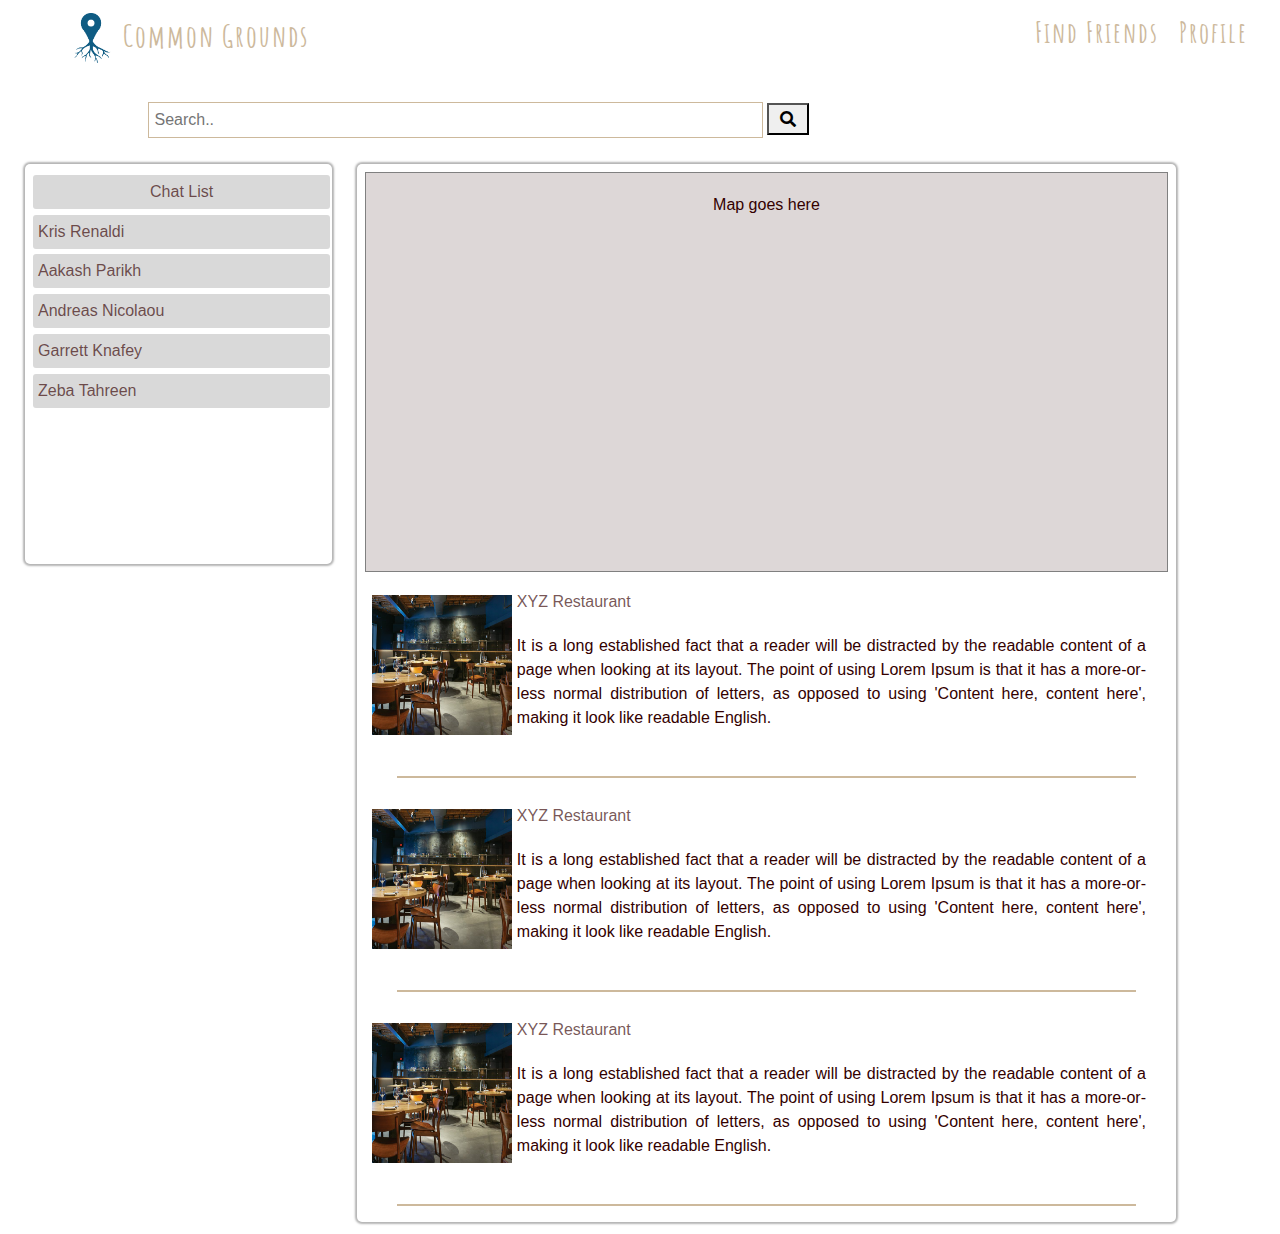
<file: about.html>
<!DOCTYPE html>
<html lang="en">

<head>
    <meta charset="UTF-8">
    <meta name="viewport" content="width=device-width, initial-scale=1.0">
    <meta http-equiv="X-UA-Compatible" content="ie=edge">
    <link rel="stylesheet" href="https://cdnjs.cloudflare.com/ajax/libs/twitter-bootstrap/4.3.1/css/bootstrap.min.css">
    <link rel="stylesheet" href="https://cdnjs.cloudflare.com/ajax/libs/font-awesome/5.8.2/css/all.min.css">
    <link rel="stylesheet" href="css/style.css">
    <link href="https://fonts.googleapis.com/css?family=Amatic+SC&display=swap" rel="stylesheet">
    <title>Common Grounds</title>
</head>

<body>


    <!-- Image and text -->
    <nav class="navbar">
        <a class="navbar-brand" href="index.html">
            <img src="images/LOGO-alt-3-2.gif" id="logo" width="50" height="50" class="d-inline-block align-top" alt="">
            Common Grounds
        </a>
        <div>
            <a class="navbar-brand" href="#">
                <h3 id="nav-login" class="d-inline-block align-top" alt="">
                    Find Friends </h3>
            </a>
            <a class="navbar-brand" href="#">
                <h3 id="nav-register" class="d-inline-block align-top" alt="">
                    Profile</h3>
            </a>
        </div>

    </nav>

<!-- Here start the div for the search bar -->
<div class= "search">   
    <form id="search-form" action="">    <!-- Form for the input and search -->
        <input type="text" placeholder="Search.." id="input-search">   <!--  Id for search input-->
        <button type="submit"><i class="fa fa-search" id="btn-search"></i></button>   <!-- Id for search button -->
      </form></div>  


      <!-- Container for row with 2 columns for chat and places options -->
<div class = "main-container">
    <div class="row">
        <!--  column one for chat box -->
        <div class = "col-sm-3">
            <div class="chat">
                <h8 class="chat-header">Chat List</h8>
            </div>
            <div id ="chat-userName"> Kris Renaldi</div>
            <div id ="chat-userName"> Aakash Parikh</div>
            <div id ="chat-userName"> Andreas Nicolaou</div>
            <div id ="chat-userName"> Garrett Knafey</div>
            <div id ="chat-userName"> Zeba Tahreen</div>



        </div>

 

                <!--  column two for map and content for search -->

        <div class = "col-sm-8"> 

                <div id="googleMap" > <!-- id for google map -->

                    <p style="text-align: center" > Map goes here</p> <!-- code here is for temporary-->
                </div>
                 <!-- here start a new div under the map which displays the search reasults -->
                <div class ="search-result">
                    <div class= "place-results">
                  <!--this div hold individual results with images-->
                        <div id="display-img-content">

                            <div id="diplay-image-res">
                                <img src="images/sample-restaurant.jpg" alt="sample image restaurant" id="sample-img"/>
                            </div>
                            <div id="display-content-res">
                                <h8>XYZ Restaurant</h8>
                                <p>It is a long established fact that a reader will be distracted by the readable 
                                    content of a page when looking at its layout. The point of using Lorem Ipsum is 
                                    that it has a more-or-less normal distribution of letters, as opposed to using 
                                    'Content here, content here', making it look like readable English.</p>

                            </div>

                        </div>
                        <hr>
                        <div id="display-img-content">
                                <div id="diplay-image-res">
                                    <img src="images/sample-restaurant.jpg" alt="sample image restaurant" id="sample-img" />
                                </div>

                                <div id="display-content-res">
                                    <h8>XYZ Restaurant</h8>
                                    <p>It is a long established fact that a reader will be distracted by the readable 
                                        content of a page when looking at its layout. The point of using Lorem Ipsum is 
                                        that it has a more-or-less normal distribution of letters, as opposed to using 
                                        'Content here, content here', making it look like readable English.</p>
    
                                </div>
    
                            </div>
                            <hr>
                            <!--this div hold individual results with images-->
                            <div id="display-img-content">
                                    <div id="diplay-image-res">
                                        <img src="images/sample-restaurant.jpg" alt="sample image restaurant" id="sample-img"/>
                                    </div>
                                    <div id="display-content-res">
                                        <h8>XYZ Restaurant</h8>
                                        <p>It is a long established fact that a reader will be distracted by the readable 
                                            content of a page when looking at its layout. The point of using Lorem Ipsum is 
                                            that it has a more-or-less normal distribution of letters, as opposed to using 
                                            'Content here, content here', making it look like readable English.</p>
        
                                    </div>
        
                                </div>
                                <hr>
            

                    </div>
               

                        </div>
                    </div>
                </div>
            </div>
</div>
    <script src="https://cdnjs.cloudflare.com/ajax/libs/jquery/3.4.1/jquery.min.js"></script>
    <script src="https://cdnjs.cloudflare.com/ajax/libs/popper.js/1.15.0/umd/popper.min.js"></script>
    <script src="https://cdnjs.cloudflare.com/ajax/libs/twitter-bootstrap/4.3.1/js/bootstrap.min.js"></script>
</body>

</html>
</file>
<file: css/style.css>
*{
   box-sizing: border-box;
}
/* buttons -  Modal */

#lg-start,
#lg-log,
#lg-reg,
#lg-submit{
   background-color: #3399CC;
   font-family: 'Trebuchet MS', 'Lucida Sans Unicode', 'Lucida Grande', 'Lucida Sans', Arial, sans-serif;
   letter-spacing: 2px;
   font-weight: bold;
   border-color: rgb(15, 92, 131);
   margin: auto;
   display:block;
   width:200px;
}
/*main page start button with responsive*/
#lg-start{
   font-size:0.875em;
   display:block;
   left:-60px;
   margin-top:35px;
   margin-bottom: 70px;
   width:100%;

}
.form-group {
   margin-bottom: 0px;
}

.nav-link{
   color:  #CDB99C;;
   font-family: 'Trebuchet MS', 'Lucida Sans Unicode', 'Lucida Grande', 'Lucida Sans', Arial, sans-serif;
   letter-spacing: 2px;
   }

.nav-link:hover{
color:  #330000;
}


#navbarNav{
   margin-left: 100px;
}

#nav-login,
#nav-register{
   font-weight: bold;
   color: #CDB99C;

}

#navbarNav {
   margin-right: 100px
}

#nav-login:hover,
#nav-register:hover{
   color: #330000;
}

#logo{
   margin-left: 50px;
}

.navbar-brand{
   font-family: 'Amatic SC', cursive;
   color: #CDB99C;
   letter-spacing: 2px;
   font-weight: bold;
   font-size: 30px;
}

.navbar-brand:hover{
   color: #330000ab;
}

#test-right,
#test-left{
   margin: 0 auto;
  margin-top:25px;
}



#modal-or{
   margin:0 auto;
   display:block;
   background-color: aqua;

}

.nav-link {
margin-right: 20px;
}

.modal-title{
   color:#666666;
   font-family: 'Trebuchet MS', 'Lucida Sans Unicode', 'Lucida Grande', 'Lucida Sans', Arial, sans-serif;
}
#lg-start{
   width: 20%;
   padding: 15px;
   margin-top: 15px;
}


button#lg-start:hover, button#lg-log:hover, button#lg-reg:hover, button#lg-submit:hover{
   background-color:rgb(15, 92, 131);
   border-color: 1px solid #3399CC;
   font-style: oblique;

}

.modal-title-profile,
.profile-details {
   color: #000000;
   text-align: center;
}

#contact-wrapper{
   margin-top:20px;
}

#reg-city {
   width: 75%;
}






/* Main page container*/
.contianer-fluid-main{
   align-items: center;
   width: 95%;
   height: auto;
   padding: 5%;
   margin: 2% 2% 2% 2%;
   background: white;
   color: #330000;
   border: 1px solid #CDB99C;
   border-radius: 5px;
}
/*Main page content*/
p{
   text-align: justify;
   padding: 5px;
   margin: 15px;
   color: #330000;
}

/* style name common grounds in content */

mark{
   background-color: transparent;
   color: #330000;
   border-radius: 6px;
   box-shadow: 0 0 10px 0 inset #CDB99C;
}

/*Main-page-img*/
/* #about-img-1{
  display: block;
  margin-left: auto;
  margin-right: auto;
  border-radius: 5px;
  border: 1px solid black;
} */

#about-img{
   margin:15px 0 15px 0;
}




/* main page content*/
.main-content{
   align-items: center;
   width: 95%;
   height: auto;
   padding: 5%;
   margin: 2% 2% 2% 2%;
   background: white;
   color: #330000;
   border: transparent;
}


/*About page css starts here */

/* search div */
.search{
   position: relative;
   margin-left: 1%;
   width: 98%;
   height: auto;
   margin-top: 1%;
   padding: 1%;
   border-radius: 3px;
}
.search:hover{
   background-color: transparent;
}
#input-search{
   margin-left: 10%;
   width: 50%;
   border: 1px solid  #CDB99C;
   padding: 5px;

}
#input-search:hover{
   border: 1px solid transparent;
}
#btn-search{
   padding: 5px;
}

/* chat and map container*/

.main-container{
   width: 100%;
}
.row{
   width: 96%;
   height: auto;
   margin-left: 1%;
   margin-top: 1px;
   color: #330000;

}
.col-sm-3:hover, .col-sm-8:hover, .contianer-fulid:hover{
   box-shadow: 0 0 2px 2px  #CDB99C;

}

/*chat div*/
.col-sm-3{
   position: relative;
   background-color: white;
   color: #330000ab;
   height: 400px;
   padding: 5px;
   margin-left: 1%;
   margin-top: 1%;
   border-radius: 5px;
   box-shadow: 0 0 2px 2px  rgba(128, 128, 128, 0.589);

}
/*header for chat list*/
.chat{
   text-align: center;
   padding:5px;
   width: 100%;
   height: auto;
   background: #6666663f;
   margin: 2% 1% 1% 1%;
   border-radius: 3px;
}
#chat-userName{
   padding:5px;
   width: 100%;
   height: auto;
   background: #6666663f;
   margin: 2% 1% 1% 1%;
   border-radius: 3px;
}
/*map div*/
.col-sm-8{
   position: relative;
   background-color: white;
   color: #330000ab;
   height: auto;
   padding: 0;
   margin: 1% 0 1% 2%;
   border-radius: 5px;
   box-shadow: 0 0 2px 2px  rgba(128, 128, 128, 0.589);

}

/*map setting goes here*/
#googleMap{
   width: 98%;
   height: 400px;
   margin: 1% 0 0 1%;
   border: 1px solid grey; /*temporary*/
   background-color: #c9c0c0a2; /*temporary*/
}
/*col-sm-8 sub-container */

/*div for places start here*/
/*This div seprate map and content*/
.search-result{
   width: 100%;
   height: auto;
   margin-top: 1%;
}
/*this div hold all results div together*/
.place-results{
   position: relative;
   width: 100%;
   height: auto;
   border: 1px  transparent;
   border-radius: 4px;
}

/*this div hold individual results with images*/
#display-img-content{
   position: relative;
   width: 100%;
   height: auto;
   padding: 10px;
   border: 1px  transparent;
   border-radius: 4px;
}

#sample-img{
   float: left;
   width: 150px;
   height: 150px;
   padding: 5px;

}

hr{
   border: 1px solid #CDB99C;
   width: 90%;
   float: center;
}

/*Group-page css sstart here */
.contianer-fluid{
   align-items: center;
   width: 95%;
   height: auto;
   padding: 5%;
   margin: 2% 2% 2% 2%;
   background: white;
   color: #330000;
   border: 1px solid #CDB99C;
   border-radius: 5px;
}
h2, h5{
   text-align: center;
   color: #330000;
}
h2:hover, h5:hover {
   color: #CDB99C;
}

/*form starts here*/


#label-group-name,#label-member-name, #label-city, #label-state, #label-group-email,
#label-user-name, #label-full-name, #label-profile-city, #label-profile-state, #label-profile-email {
   display: inline-block;
   width: 140px;
   padding: 5px;
   text-align: center;
}

#groupname, #membername, #membercity, #memberstate, #memberemail {
   margin: 5px 5px;
   width: 45%;
   display: block;
   border: 1px solid #CDB99C;
   border-radius: 5px;
   padding: 5px;
}
#input-group-name:hover, #input-member-name:hover , #inputCity:hover, #inputState:hover, #input-group-email:hover,
#input-user-name:hover, #input-full-name:hover, #input-profile-City:hover, #input-profile-State:hover, #input-profile-email:hover{
 border: 1px solid #330000;
}

/* hr in group form */
hr.style-one {
   padding: 0;
   border: none;
   height: 1px;
   background-image: -webkit-linear-gradient(left, rgba(0,0,0,0), #CDB99C, rgba(0,0,0,0));
   text-align: center;
   }
/* add more group member */
.group-add-more {
   color:  #330000;
   font-family: 'Trebuchet MS', 'Lucida Sans Unicode', 'Lucida Grande', 'Lucida Sans', Arial, sans-serif;
   align-items: center;
   font-weight: bold;
}   

.group-add-more:hover {
   color: #330000;
   font-size: 18px;
}
 /*Button to create group*/
.btn-primary-group{
   align-items: center;
   margin: 1% 0 0 15%;
   background-color: #3399CC;
   color: #CDB99C;
}
/*Profile modal starts here */
.modal-content-profile{
   text-align: left;
   padding: 5%;
   margin: 0 0 0 0;
   background-color: white;
   color: #CDB99C;
}
.modal-dialog.modal-lg{
   border: 2px solid #CDB99C;
   border-radius: 5px;
}
.close-profile{
   float: right;
   padding: 0;
   margin: 0;
}
.btn.btn-primary-profile{
   color: #330000;
   background-color: #3399CC;
   font-family: 'Trebuchet MS', 'Lucida Sans Unicode', 'Lucida Grande', 'Lucida Sans', Arial, sans-serif;
   letter-spacing: 2px;
   font-weight: bold;
   border-color: rgb(15, 92, 131);
   width: 20%;
   font-size:0.875em;
   display:block;
   margin-left:40%;
   margin-top:25px;
   margin-bottom: 50px;
}
button#profile-btn:hover {
   background-color:rgb(15, 92, 131);
   border-color: 1px solid #3399CC;
   font-style: oblique;
}


#reg-city{
   margin-left: -4.5px;
   margin-right: 0px;
   width: 85%;
}

#reg-state{
   height: 38px;
   margin-top: 15px; 
   background-color:#fff;
   font-size: 1rem;
   font-weight: 400;
   line-height: 1.5;
   color: #495057;
   background-color: #fff;
   background-clip: padding-box;
   border: 1px solid #ced4da;
   border-radius: .25rem;
   transition: border-color .15s ease-in-out,box-shadow .15s ease-in-out;
   width: 15%;
   margin-right:0;
   margin-left: 4.5px;
}

#displayName,
#city,
#reg-email,
#reg-password,
#login-password{
   margin-top: 15px;
}

#login-email{
   margin-top: 70px;
}

h6{
   text-align: center;
   font-style: italic;
   color: #3399CC;
}

#welcome{
   font-family: 'Amatic SC', cursive;
   letter-spacing: 2px;
   margin-top: 10px;
   color:rgb(15, 92, 131);
   text-align: center;
   font-weight: bold;
   margin-bottom: 0px; 
}

#subwelcome{
   font-family: 'Amatic SC', cursive;
   letter-spacing: 2px;
   color:rgb(15, 92, 131);
   text-align: center;
   font-weight: bold;
}
</file>
